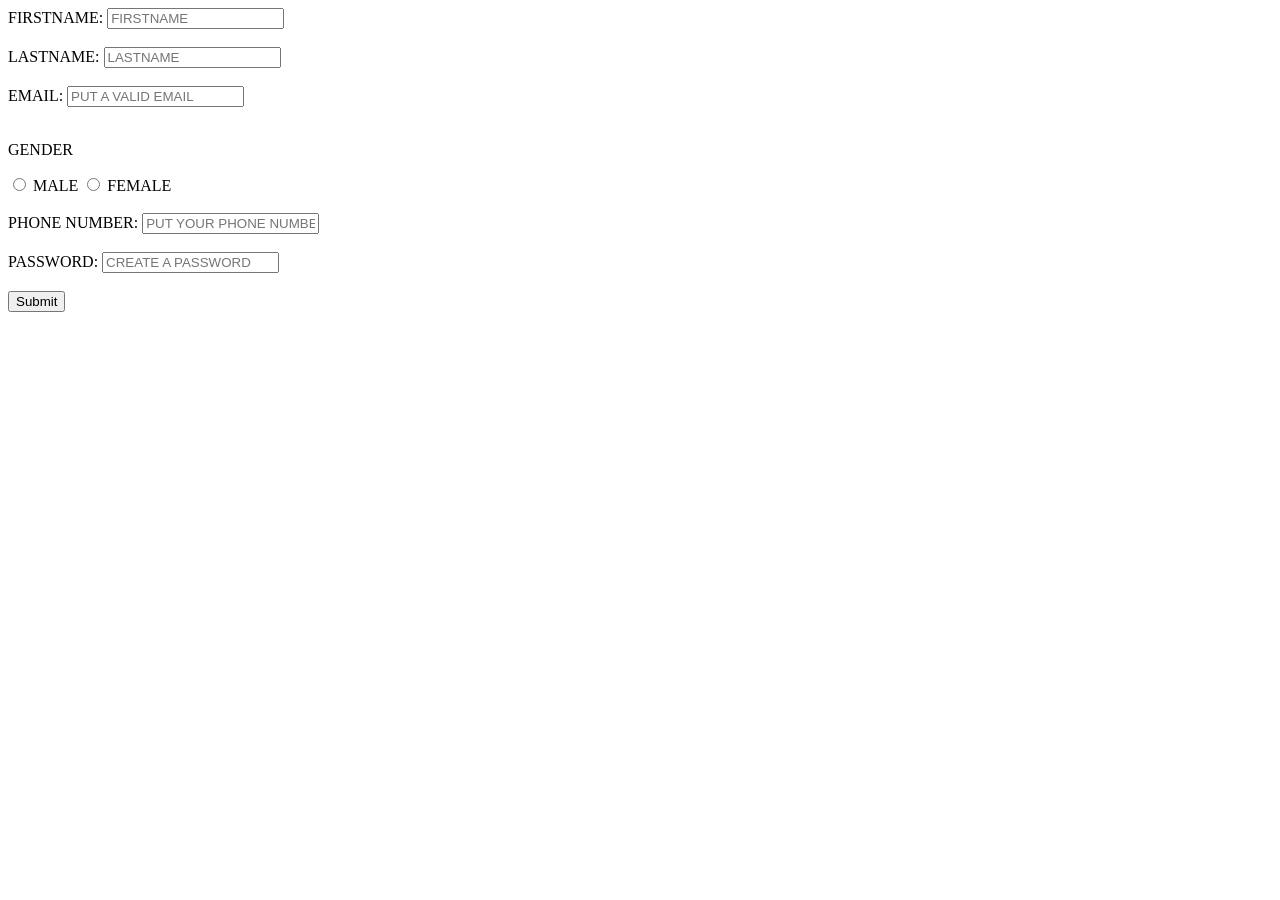
<file: index.html>
<!DOCTYPE html>
<html lang="en">
<head>
    <meta charset="UTF-8">
    <meta name="viewport" content="width=device-width, initial-scale=1.0">
    <title>Document</title>
</head>
<body>
    <FORM action="" method="post">

        <label for="fname">FIRSTNAME:</label>
        <input type="text" name="fn" id="fname" placeholder="FIRSTNAME">
  <br>
  <br>
        <label for="lname">LASTNAME:</label>
        <input type="text" name="fn" id="lname" placeholder="LASTNAME">
        <br><br>
  
        <label for="email">EMAIL:</label>
        <input type="email" name="en" id="email" placeholder="PUT A VALID EMAIL">
  <br><br>
  
        <p>GENDER</p>
        <input type="radio" name="gn" value="MALE">
        <label>MALE</label>
        <input type="radio" name="gn" value="FEMALE">
        <label>FEMALE</label>
        <br><br>
  
        <label for="phone">PHONE NUMBER:</label>
        <input type="phone" name="ph" id="phone" placeholder="PUT YOUR PHONE NUMBER">
        <br><br>
  
        <label for="pw">PASSWORD:</label>
        <input type="password" name="pw" id="en" placeholder="CREATE A PASSWORD">
  <br><br>
        <label></label>
        <input type="submit" name="submit" id="en" placeholder="SUBMIT">
  
     </FORM>

</body>
</html>
</file>
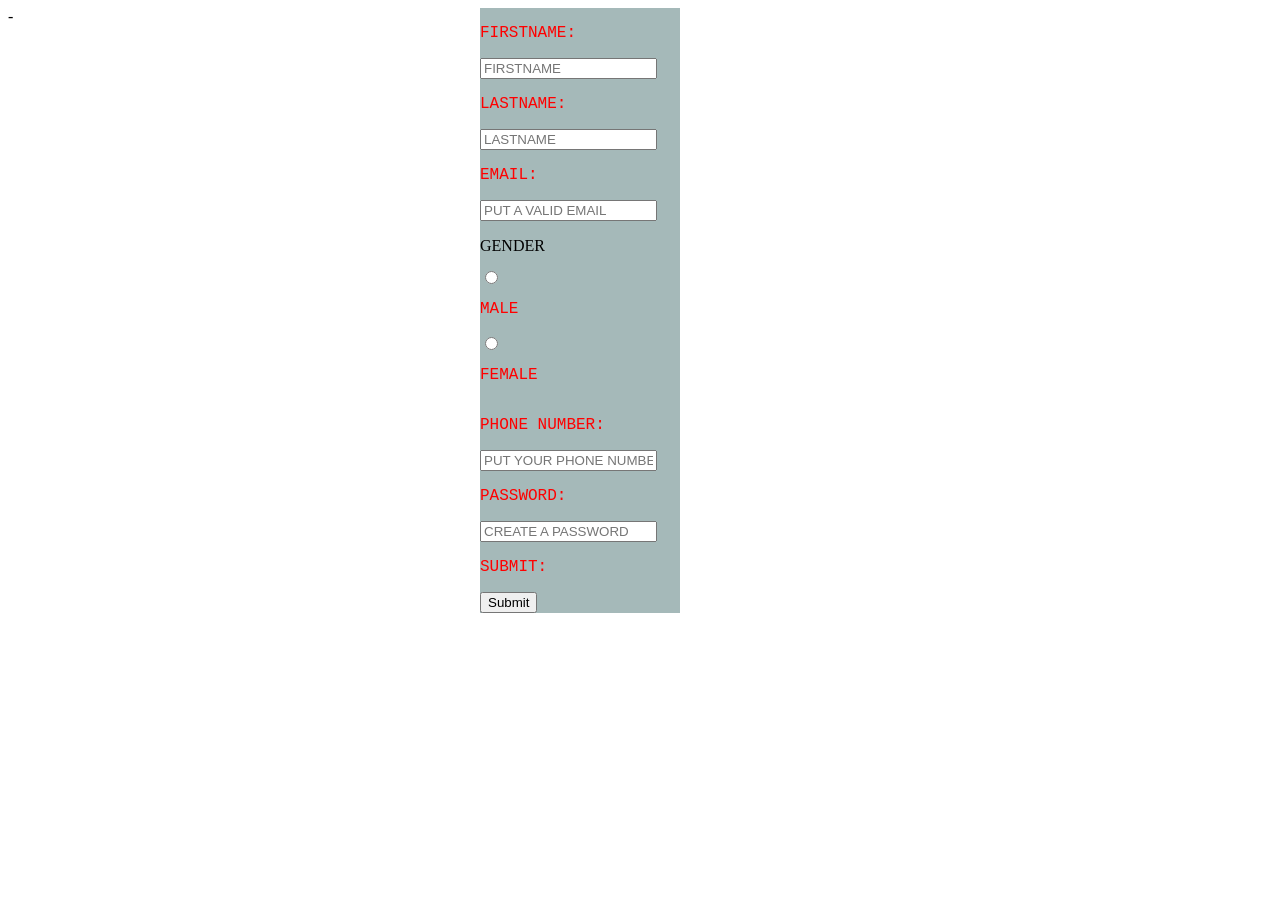
<file: you.html>
<!DOCTYPE html>
 <html lang="en">
 <head>
    <meta charset="UTF-8">
    <meta name="viewport" content="width=device-width, initial-scale=1.0">
    <title>Document</title>
    <link rel="stylesheet" href="style.css">
 </head>
 <body>
   <FORM action="" method="post">

      <label>FIRSTNAME:</label>
      <input type="text" name="fn" id="fn" placeholder="FIRSTNAME">

      <label>LASTNAME:</label>
      <input type="text" name="fn" id="ln" placeholder="LASTNAME">

      <label>EMAIL:</label>
      <input type="email" name="en" id="en" placeholder="PUT A VALID EMAIL">


      <p>GENDER</p>
      <input type="radio" name="gn" value="MALE">
      <label>MALE</label>
      <br>

      
      <input type="radio" name="gn" value="FEMALE">
      <label>FEMALE</label>
      <br>

      <label>PHONE NUMBER:</label>
      <input type="phone" name="ph" id="ph" placeholder="PUT YOUR PHONE NUMBER">

      <label>PASSWORD:</label>
      <input type="password" name="pw" id="en" placeholder="CREATE A PASSWORD">

      <label>SUBMIT:</label>
      <input type="submit" name="submit" id="en" placeholder="SUBMIT">


   </FORM>
 </body>
 </html>-
</file>
<file: style.css>
body{
    /* background-color: #c23f3f; */
}

input{
    display: block;
    /* line-height: 50px; */
}

label{
    color: red;
    font-family: 'Courier New', Courier, monospace;
    line-height: 50px;
}

form{
    position: fixed;
    width: 200px;
    right: 600px;
    background-color: rgb(165, 185, 185);
}
</file>
